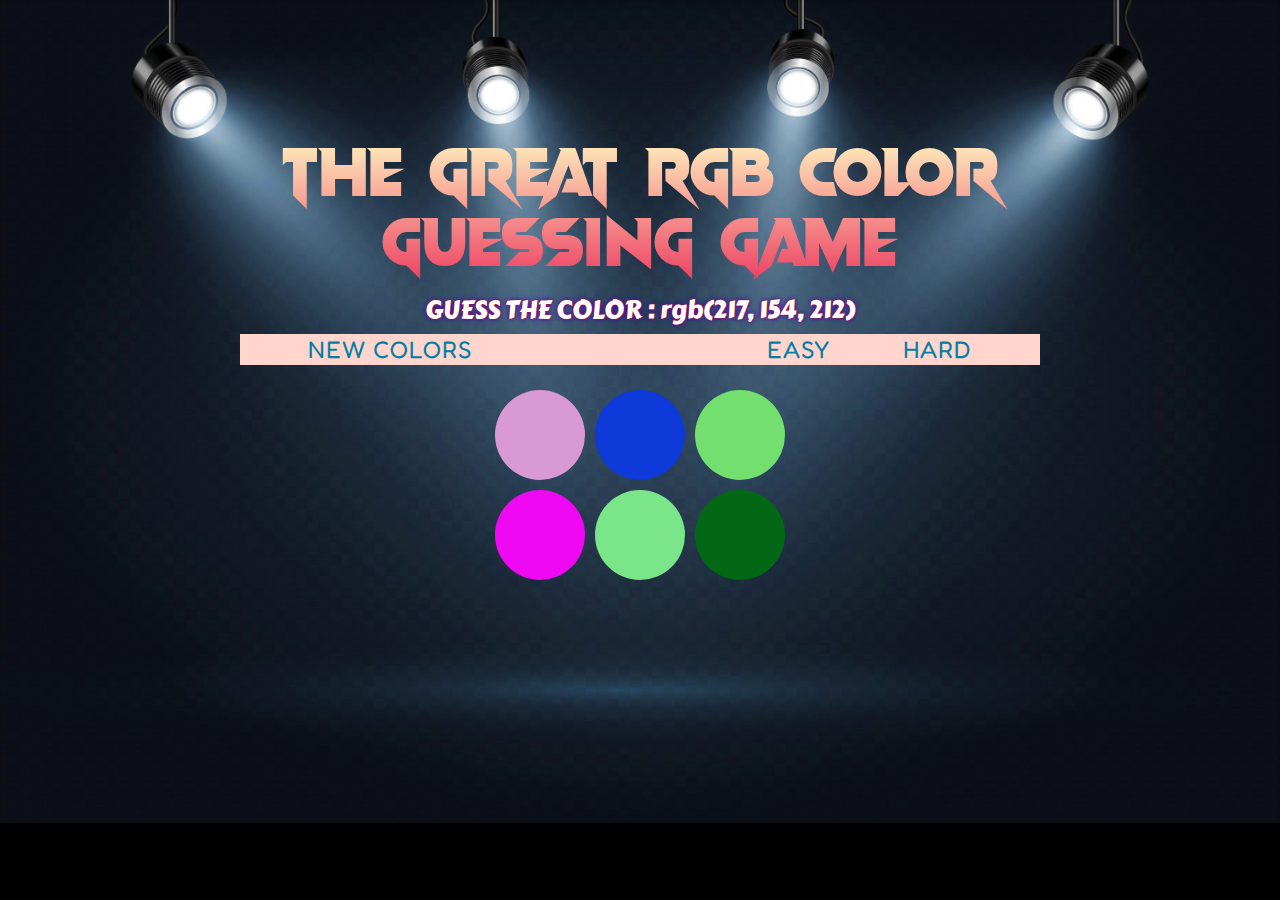
<file: colorGame/index.html>
<!DOCTYPE html>
<html>

<head>
	<title>COLOR GAME</title>
	<link rel="stylesheet" type="text/css" href="colorgame.css">
	<link
		href="https://fonts.googleapis.com/css2?family=Carter+One&family=Miltonian+Tattoo&family=Passion+One&display=swap"
		rel="stylesheet">
	<link href="https://fonts.googleapis.com/css2?family=Ceviche+One&display=swap" rel="stylesheet">
	<link href="https://fonts.googleapis.com/css2?family=Fredoka+One&display=swap" rel="stylesheet">
</head>

<body>
	<div class="container">
		THE GREAT RGB COLOR <br> GUESSING GAME
	</div>
	<div class="ques">
		GUESS THE COLOR : <span id="colorDisplay"></span>
	</div>
	<div class="buttons">
		<button id="reset">NEW COLORS</button>
		<span id="messageDisplay"></span>
		<button class="mode">EASY</button>
		<button class="mode selected">HARD</button>
	</div>
	<div class="colors">
		<div class="square"></div>
		<div class="square"></div>
		<div class="square"></div>
		<div class="square"></div>
		<div class="square"></div>
		<div class="square"></div>
	</div>
	<script type="text/javascript" src="colorgame.js"></script>
</body>

</html>
</file>
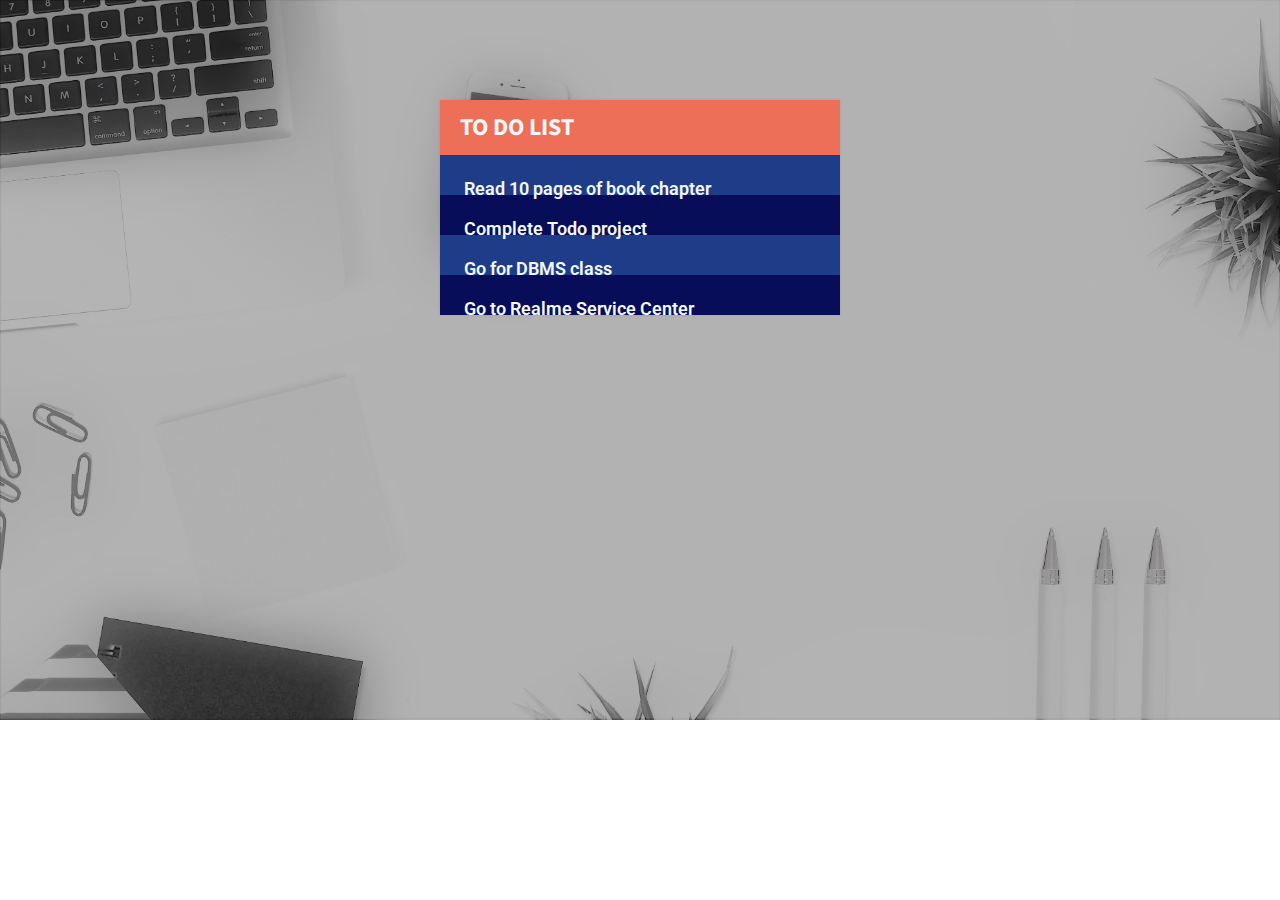
<file: To-do list/index.html>
<!DOCTYPE html>
<html>

<head>
	<title> TODO LIST</title>
	<link rel="preconnect" href="https://fonts.gstatic.com">
	<link href="https://fonts.googleapis.com/css2?family=Source+Sans+Pro:wght@700&display=swap" rel="stylesheet">
	<link href="https://fonts.googleapis.com/css2?family=Alegreya:wght@500&family=Roboto&display=swap" rel="stylesheet">
	<link rel="stylesheet" href="https://cdnjs.cloudflare.com/ajax/libs/font-awesome/5.14.0/css/all.min.css"
		integrity="sha512-1PKOgIY59xJ8Co8+NE6FZ+LOAZKjy+KY8iq0G4B3CyeY6wYHN3yt9PW0XpSriVlkMXe40PTKnXrLnZ9+fkDaog=="
		crossorigin="anonymous">
	<link rel="stylesheet" type="text/css" href="to-do.css">
	<script src="https://code.jquery.com/jquery-3.5.1.min.js"
		integrity="sha256-9/aliU8dGd2tb6OSsuzixeV4y/faTqgFtohetphbbj0=" crossorigin="anonymous"></script>
</head>

<body>
	<div id="container">
		<h1>TO DO LIST <i class="fas fa-edit"></i></h1>
		<input type="text" placeholder="Add New Todo">
		<ul>
			<li><span><i class="fas fa-trash-alt"></i> </span> Read 10 pages of book chapter</li>
			<li><span><i class="fas fa-trash-alt"></i></span> Complete Todo project</li>
			<li><span><i class="fas fa-trash-alt"></i></span> Go for DBMS class</li>
			<li><span><i class="fas fa-trash-alt"></i></span> Go to Realme Service Center</li>
		</ul>
	</div>
	<script type="text/javascript" src="to-do.js"></script>
</body>

</html>
</file>
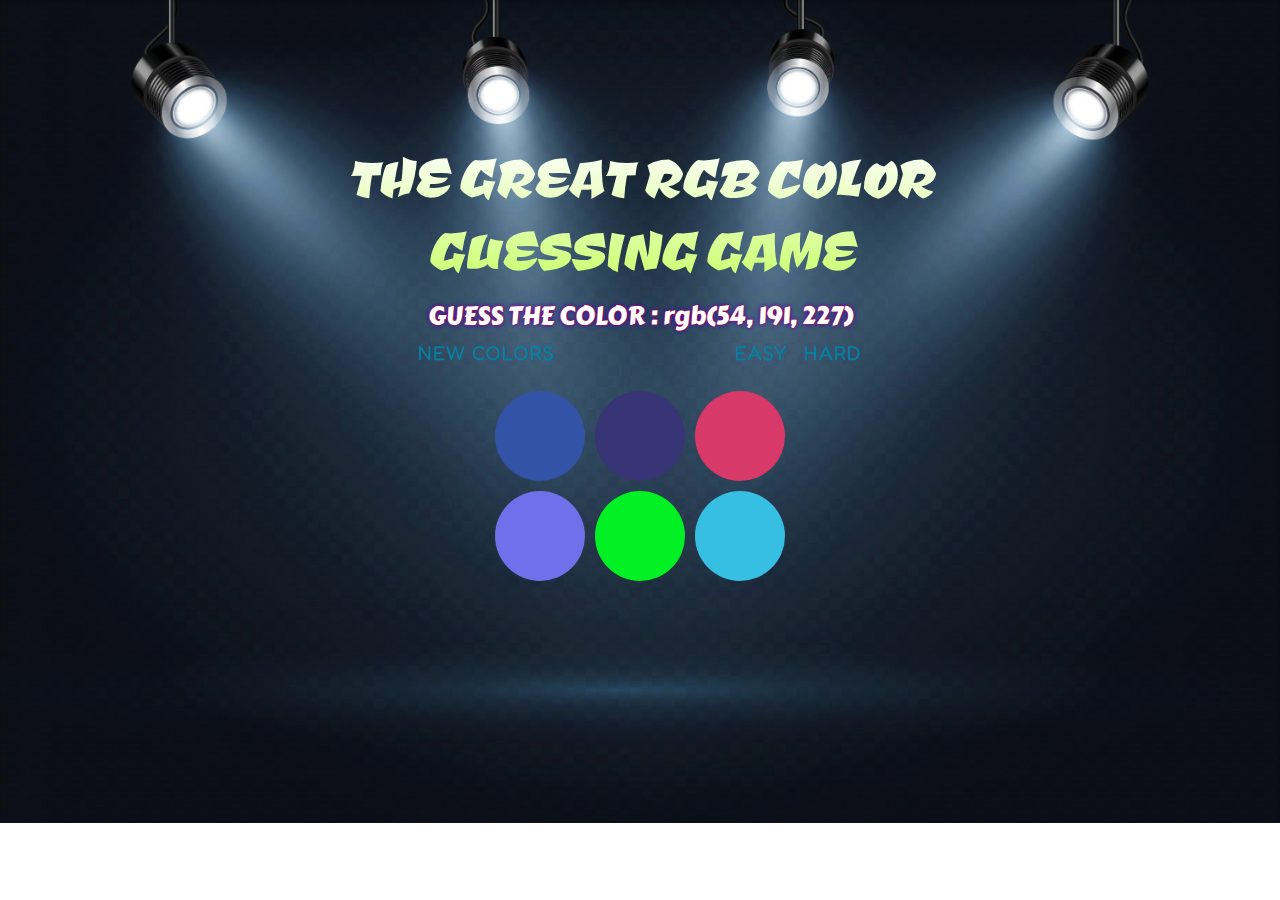
<file: colorgame.html>
<!DOCTYPE html>
<html>
<head>
	<title>COLOR GAME</title>
	<link rel="stylesheet" type="text/css" href="colorgame.css">
	<link href="https://fonts.googleapis.com/css2?family=Carter+One&family=Miltonian+Tattoo&family=Passion+One&display=swap" rel="stylesheet">
	<link href="https://fonts.googleapis.com/css2?family=Ceviche+One&display=swap" rel="stylesheet">
	<link href="https://fonts.googleapis.com/css2?family=Fredoka+One&display=swap" rel="stylesheet">
</head>
<body>
<div class="container">
	 THE GREAT RGB COLOR <br> GUESSING GAME
</div>
<div class="ques">
	GUESS THE COLOR : <span id="colorDisplay"></span>
</div>
<div class="buttons">
	<button id="reset">NEW COLORS</button>
	<span id="messageDisplay"></span>
	<button class="mode">EASY</button>
	<button class="mode selected">HARD</button>
</div>
<div class="colors">
	<div class="square"></div>
	<div class="square"></div>
	<div class="square"></div>
	<div class="square"></div>
	<div class="square"></div>
	<div class="square"></div>
</div>
<script type="text/javascript" src="colorgame.js"></script>
</body>
</html>
</file>
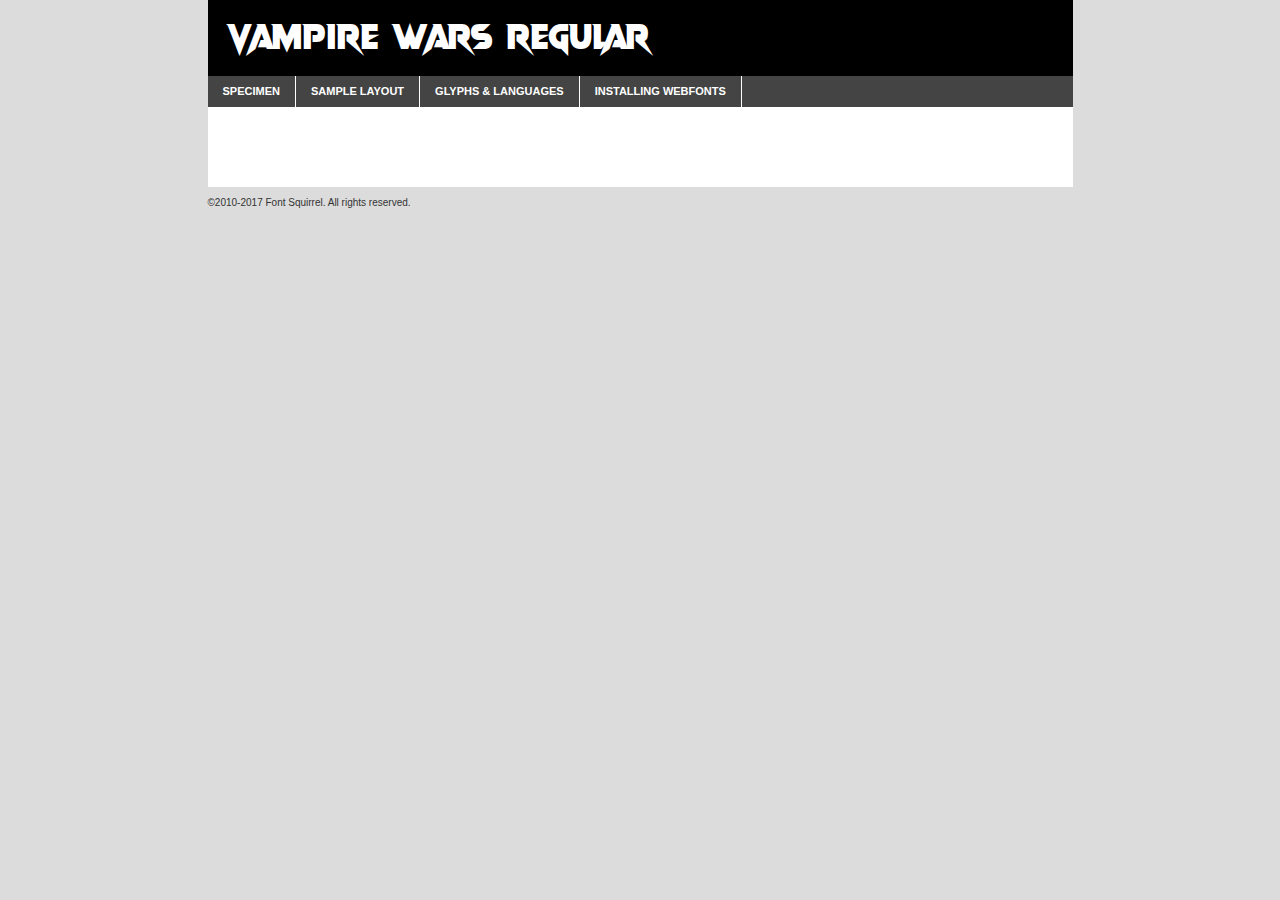
<file: colorGame/Fonts/webfontkit-20201125-040508/vampire_wars-demo.html>
<!DOCTYPE html PUBLIC "-//W3C//DTD XHTML 1.0 Transitional//EN"
	"http://www.w3.org/TR/xhtml1/DTD/xhtml1-transitional.dtd">

<html xmlns="http://www.w3.org/1999/xhtml" xml:lang="en" lang="en">
<head>
	<meta http-equiv="Content-Type" content="text/html; charset=utf-8" />
	<script src="http://ajax.googleapis.com/ajax/libs/jquery/1.7.2/jquery.min.js" type="text/javascript" charset="utf-8"></script>
	<script type="text/javascript">
	(function($){$.fn.easyTabs=function(option){var param=jQuery.extend({fadeSpeed:"fast",defaultContent:1,activeClass:'active'},option);$(this).each(function(){var thisId="#"+this.id;if(param.defaultContent==''){param.defaultContent=1;}
	if(typeof param.defaultContent=="number")
	{var defaultTab=$(thisId+" .tabs li:eq("+(param.defaultContent-1)+") a").attr('href').substr(1);}else{var defaultTab=param.defaultContent;}
	$(thisId+" .tabs li a").each(function(){var tabToHide=$(this).attr('href').substr(1);$("#"+tabToHide).addClass('easytabs-tab-content');});hideAll();changeContent(defaultTab);function hideAll(){$(thisId+" .easytabs-tab-content").hide();}
	function changeContent(tabId){hideAll();$(thisId+" .tabs li").removeClass(param.activeClass);$(thisId+" .tabs li a[href=#"+tabId+"]").closest('li').addClass(param.activeClass);if(param.fadeSpeed!="none")
	{$(thisId+" #"+tabId).fadeIn(param.fadeSpeed);}else{$(thisId+" #"+tabId).show();}}
	$(thisId+" .tabs li").click(function(){var tabId=$(this).find('a').attr('href').substr(1);changeContent(tabId);return false;});});}})(jQuery);
	</script>
	<link rel="stylesheet" href="specimen_files/specimen_stylesheet.css" type="text/css" charset="utf-8" />
	<link rel="stylesheet" href="stylesheet.css" type="text/css" charset="utf-8" />

	<style type="text/css">
					body{
				font-family: 'vampire_warsregular';
							}
		</style>

	<title>Vampire Wars Regular Specimen</title>
	
	
	<script type="text/javascript" charset="utf-8">
		$(document).ready(function() {
			$('#container').easyTabs({defaultContent:1});
		});
	</script>
</head>

<body>
<div id="container">
	<div id="header">
		Vampire Wars Regular	</div>
	<ul class="tabs">
		<li><a href="#specimen">Specimen</a></li>
		<li><a href="#layout">Sample Layout</a></li>
				<li><a href="#glyphs">Glyphs &amp; Languages</a></li>
		<li><a href="#installing">Installing Webfonts</a></li>
		
	</ul>
	
	<div id="main_content">

		
			<div id="specimen">
		
				<div class="section">
					<div class="grid12 firstcol">
						<div class="huge">AaBb</div>
					</div>
				</div>
		
				<div class="section">
					<div class="glyph_range">A&#x200B;B&#x200b;C&#x200b;D&#x200b;E&#x200b;F&#x200b;G&#x200b;H&#x200b;I&#x200b;J&#x200b;K&#x200b;L&#x200b;M&#x200b;N&#x200b;O&#x200b;P&#x200b;Q&#x200b;R&#x200b;S&#x200b;T&#x200b;U&#x200b;V&#x200b;W&#x200b;X&#x200b;Y&#x200b;Z&#x200b;a&#x200b;b&#x200b;c&#x200b;d&#x200b;e&#x200b;f&#x200b;g&#x200b;h&#x200b;i&#x200b;j&#x200b;k&#x200b;l&#x200b;m&#x200b;n&#x200b;o&#x200b;p&#x200b;q&#x200b;r&#x200b;s&#x200b;t&#x200b;u&#x200b;v&#x200b;w&#x200b;x&#x200b;y&#x200b;z&#x200b;1&#x200b;2&#x200b;3&#x200b;4&#x200b;5&#x200b;6&#x200b;7&#x200b;8&#x200b;9&#x200b;0&#x200b;&amp;&#x200b;.&#x200b;,&#x200b;?&#x200b;!&#x200b;&#64;&#x200b;(&#x200b;)&#x200b;#&#x200b;$&#x200b;%&#x200b;*&#x200b;+&#x200b;-&#x200b;=&#x200b;:&#x200b;;</div>
				</div>
				<div class="section">
					<div class="grid12 firstcol">
						<table class="sample_table">
							<tr><td>10</td><td class="size10">abcdefghijklmnopqrstuvwxyzABCDEFGHIJKLMNOPQRSTUVWXYZ0123456789abcdefghijklmnopqrstuvwxyzABCDEFGHIJKLMNOPQRSTUVWXYZ0123456789abcdefghijklmnopqrstuvwxyzABCDEFGHIJKLMNOPQRSTUVWXYZ</td></tr>
							<tr><td>11</td><td class="size11">abcdefghijklmnopqrstuvwxyzABCDEFGHIJKLMNOPQRSTUVWXYZ0123456789abcdefghijklmnopqrstuvwxyzABCDEFGHIJKLMNOPQRSTUVWXYZ0123456789abcdefghijklmnopqrstuvwxyzABCDEFGHIJKLMNOPQRSTUVWXYZ</td></tr>
							<tr><td>12</td><td class="size12">abcdefghijklmnopqrstuvwxyzABCDEFGHIJKLMNOPQRSTUVWXYZ0123456789abcdefghijklmnopqrstuvwxyzABCDEFGHIJKLMNOPQRSTUVWXYZ0123456789abcdefghijklmnopqrstuvwxyzABCDEFGHIJKLMNOPQRSTUVWXYZ</td></tr>
							<tr><td>13</td><td class="size13">abcdefghijklmnopqrstuvwxyzABCDEFGHIJKLMNOPQRSTUVWXYZ0123456789abcdefghijklmnopqrstuvwxyzABCDEFGHIJKLMNOPQRSTUVWXYZ0123456789abcdefghijklmnopqrstuvwxyzABCDEFGHIJKLMNOPQRSTUVWXYZ</td></tr>
							<tr><td>14</td><td class="size14">abcdefghijklmnopqrstuvwxyzABCDEFGHIJKLMNOPQRSTUVWXYZ0123456789abcdefghijklmnopqrstuvwxyzABCDEFGHIJKLMNOPQRSTUVWXYZ0123456789abcdefghijklmnopqrstuvwxyzABCDEFGHIJKLMNOPQRSTUVWXYZ</td></tr>
							<tr><td>16</td><td class="size16">abcdefghijklmnopqrstuvwxyzABCDEFGHIJKLMNOPQRSTUVWXYZ0123456789abcdefghijklmnopqrstuvwxyzABCDEFGHIJKLMNOPQRSTUVWXYZ</td></tr>
							<tr><td>18</td><td class="size18">abcdefghijklmnopqrstuvwxyzABCDEFGHIJKLMNOPQRSTUVWXYZ0123456789abcdefghijklmnopqrstuvwxyzABCDEFGHIJKLMNOPQRSTUVWXYZ</td></tr>
							<tr><td>20</td><td class="size20">abcdefghijklmnopqrstuvwxyzABCDEFGHIJKLMNOPQRSTUVWXYZ0123456789abcdefghijklmnopqrstuvwxyzABCDEFGHIJKLMNOPQRSTUVWXYZ</td></tr>
							<tr><td>24</td><td class="size24">abcdefghijklmnopqrstuvwxyzABCDEFGHIJKLMNOPQRSTUVWXYZ0123456789abcdefghijklmnopqrstuvwxyzABCDEFGHIJKLMNOPQRSTUVWXYZ</td></tr>
							<tr><td>30</td><td class="size30">abcdefghijklmnopqrstuvwxyzABCDEFGHIJKLMNOPQRSTUVWXYZ0123456789abcdefghijklmnopqrstuvwxyzABCDEFGHIJKLMNOPQRSTUVWXYZ</td></tr>
							<tr><td>36</td><td class="size36">abcdefghijklmnopqrstuvwxyzABCDEFGHIJKLMNOPQRSTUVWXYZ0123456789abcdefghijklmnopqrstuvwxyzABCDEFGHIJKLMNOPQRSTUVWXYZ</td></tr>
							<tr><td>48</td><td class="size48">abcdefghijklmnopqrstuvwxyzABCDEFGHIJKLMNOPQRSTUVWXYZ0123456789abcdefghijklmnopqrstuvwxyzABCDEFGHIJKLMNOPQRSTUVWXYZ</td></tr>
							<tr><td>60</td><td class="size60">abcdefghijklmnopqrstuvwxyzABCDEFGHIJKLMNOPQRSTUVWXYZ0123456789abcdefghijklmnopqrstuvwxyzABCDEFGHIJKLMNOPQRSTUVWXYZ</td></tr>
							<tr><td>72</td><td class="size72">abcdefghijklmnopqrstuvwxyzABCDEFGHIJKLMNOPQRSTUVWXYZ0123456789abcdefghijklmnopqrstuvwxyzABCDEFGHIJKLMNOPQRSTUVWXYZ</td></tr>
							<tr><td>90</td><td class="size90">abcdefghijklmnopqrstuvwxyzABCDEFGHIJKLMNOPQRSTUVWXYZ0123456789abcdefghijklmnopqrstuvwxyzABCDEFGHIJKLMNOPQRSTUVWXYZ</td></tr>
						</table>
				
					</div>
			
				</div>
		
		
		
								<div class="section" id="bodycomparison">


										<div id="xheight">
				<div class="fontbody">&#x25FC;&#x25FC;&#x25FC;&#x25FC;&#x25FC;&#x25FC;&#x25FC;&#x25FC;&#x25FC;&#x25FC;&#x25FC;&#x25FC;&#x25FC;&#x25FC;&#x25FC;&#x25FC;&#x25FC;&#x25FC;&#x25FC;&#x25FC;&#x25FC;&#x25FC;&#x25FC;&#x25FC;&#x25FC;&#x25FC;&#x25FC;&#x25FC;&#x25FC;&#x25FC;&#x25FC;&#x25FC;&#x25FC;&#x25FC;&#x25FC;&#x25FC;&#x25FC;&#x25FC;&#x25FC;&#x25FC;&#x25FC;&#x25FC;&#x25FC;&#x25FC;&#x25FC;&#x25FC;&#x25FC;&#x25FC;&#x25FC;&#x25FC;&#x25FC;&#x25FC;&#x25FC;&#x25FC;&#x25FC;&#x25FC;&#x25FC;&#x25FC;&#x25FC;&#x25FC;&#x25FC;&#x25FC;&#x25FC;&#x25FC;&#x25FC;&#x25FC;&#x25FC;&#x25FC;&#x25FC;&#x25FC;&#x25FC;&#x25FC;&#x25FC;&#x25FC;&#x25FC;&#x25FC;&#x25FC;&#x25FC;&#x25FC;&#x25FC;&#x25FC;&#x25FC;&#x25FC;&#x25FC;&#x25FC;&#x25FC;&#x25FC;&#x25FC;&#x25FC;&#x25FC;&#x25FC;&#x25FC;&#x25FC;&#x25FC;&#x25FC;&#x25FC;&#x25FC;&#x25FC;&#x25FC;body</div><div class="arialbody">body</div><div class="verdanabody">body</div><div class="georgiabody">body</div></div>
										<div class="fontbody" style="z-index:1">
											body<span>Vampire Wars Regular</span>
										</div>
										<div class="arialbody" style="z-index:1">
											body<span>Arial</span>
										</div>
										<div class="verdanabody" style="z-index:1">
											body<span>Verdana</span>
										</div>
										<div class="georgiabody" style="z-index:1">
											body<span>Georgia</span>
										</div>



								</div>
		
		
				<div class="section psample psample_row1" id="">
					
					<div class="grid2 firstcol">
						<p class="size10"><span>10.</span>Aenean lacinia bibendum nulla sed consectetur. Fusce dapibus, tellus ac cursus commodo, tortor mauris condimentum nibh, ut fermentum massa justo sit amet risus. Nullam id dolor id nibh ultricies vehicula ut id elit. Cum sociis natoque penatibus et magnis dis parturient montes, nascetur ridiculus mus. Nulla vitae elit libero, a pharetra augue.</p>
			
					</div>
					<div class="grid3">
						<p class="size11"><span>11.</span>Aenean lacinia bibendum nulla sed consectetur. Fusce dapibus, tellus ac cursus commodo, tortor mauris condimentum nibh, ut fermentum massa justo sit amet risus. Nullam id dolor id nibh ultricies vehicula ut id elit. Cum sociis natoque penatibus et magnis dis parturient montes, nascetur ridiculus mus. Nulla vitae elit libero, a pharetra augue.</p>
			
					</div>
					<div class="grid3">
						<p class="size12"><span>12.</span>Aenean lacinia bibendum nulla sed consectetur. Fusce dapibus, tellus ac cursus commodo, tortor mauris condimentum nibh, ut fermentum massa justo sit amet risus. Nullam id dolor id nibh ultricies vehicula ut id elit. Cum sociis natoque penatibus et magnis dis parturient montes, nascetur ridiculus mus. Nulla vitae elit libero, a pharetra augue.</p>
			
					</div>
					<div class="grid4">
						<p class="size13"><span>13.</span>Aenean lacinia bibendum nulla sed consectetur. Fusce dapibus, tellus ac cursus commodo, tortor mauris condimentum nibh, ut fermentum massa justo sit amet risus. Nullam id dolor id nibh ultricies vehicula ut id elit. Cum sociis natoque penatibus et magnis dis parturient montes, nascetur ridiculus mus. Nulla vitae elit libero, a pharetra augue.</p>
			
					</div>
					<div class="white_blend"></div>
					
				</div>
				<div class="section psample psample_row2" id="">
					<div class="grid3 firstcol">
						<p class="size14"><span>14.</span>Aenean lacinia bibendum nulla sed consectetur. Fusce dapibus, tellus ac cursus commodo, tortor mauris condimentum nibh, ut fermentum massa justo sit amet risus. Nullam id dolor id nibh ultricies vehicula ut id elit. Cum sociis natoque penatibus et magnis dis parturient montes, nascetur ridiculus mus. Nulla vitae elit libero, a pharetra augue.</p>
			
					</div>
					<div class="grid4">
						<p class="size16"><span>16.</span>Aenean lacinia bibendum nulla sed consectetur. Fusce dapibus, tellus ac cursus commodo, tortor mauris condimentum nibh, ut fermentum massa justo sit amet risus. Nullam id dolor id nibh ultricies vehicula ut id elit. Cum sociis natoque penatibus et magnis dis parturient montes, nascetur ridiculus mus. Nulla vitae elit libero, a pharetra augue.</p>
			
					</div>
					<div class="grid5">
						<p class="size18"><span>18.</span>Aenean lacinia bibendum nulla sed consectetur. Fusce dapibus, tellus ac cursus commodo, tortor mauris condimentum nibh, ut fermentum massa justo sit amet risus. Nullam id dolor id nibh ultricies vehicula ut id elit. Cum sociis natoque penatibus et magnis dis parturient montes, nascetur ridiculus mus. Nulla vitae elit libero, a pharetra augue.</p>
			
					</div>

					<div class="white_blend"></div>

				</div>
				
				<div class="section psample psample_row3" id="">
					<div class="grid5 firstcol">
						<p class="size20"><span>20.</span>Aenean lacinia bibendum nulla sed consectetur. Fusce dapibus, tellus ac cursus commodo, tortor mauris condimentum nibh, ut fermentum massa justo sit amet risus. Nullam id dolor id nibh ultricies vehicula ut id elit. Cum sociis natoque penatibus et magnis dis parturient montes, nascetur ridiculus mus. Nulla vitae elit libero, a pharetra augue.</p>
					</div>
					<div class="grid7">
						<p class="size24"><span>24.</span>Aenean lacinia bibendum nulla sed consectetur. Fusce dapibus, tellus ac cursus commodo, tortor mauris condimentum nibh, ut fermentum massa justo sit amet risus. Nullam id dolor id nibh ultricies vehicula ut id elit. Cum sociis natoque penatibus et magnis dis parturient montes, nascetur ridiculus mus. Nulla vitae elit libero, a pharetra augue.</p>
					</div>
					
					<div class="white_blend"></div>
					
				</div>
				
				<div class="section psample psample_row4" id="">
					<div class="grid12 firstcol">
						<p class="size30"><span>30.</span>Aenean lacinia bibendum nulla sed consectetur. Fusce dapibus, tellus ac cursus commodo, tortor mauris condimentum nibh, ut fermentum massa justo sit amet risus. Nullam id dolor id nibh ultricies vehicula ut id elit. Cum sociis natoque penatibus et magnis dis parturient montes, nascetur ridiculus mus. Nulla vitae elit libero, a pharetra augue.</p>
					</div>
					<div class="white_blend"></div>
					
				</div>
				
				
				
				<div class="section psample psample_row1 fullreverse">
					<div class="grid2 firstcol">
						<p class="size10"><span>10.</span>Aenean lacinia bibendum nulla sed consectetur. Fusce dapibus, tellus ac cursus commodo, tortor mauris condimentum nibh, ut fermentum massa justo sit amet risus. Nullam id dolor id nibh ultricies vehicula ut id elit. Cum sociis natoque penatibus et magnis dis parturient montes, nascetur ridiculus mus. Nulla vitae elit libero, a pharetra augue.</p>
			
					</div>
					<div class="grid3">
						<p class="size11"><span>11.</span>Aenean lacinia bibendum nulla sed consectetur. Fusce dapibus, tellus ac cursus commodo, tortor mauris condimentum nibh, ut fermentum massa justo sit amet risus. Nullam id dolor id nibh ultricies vehicula ut id elit. Cum sociis natoque penatibus et magnis dis parturient montes, nascetur ridiculus mus. Nulla vitae elit libero, a pharetra augue.</p>
			
					</div>
					<div class="grid3">
						<p class="size12"><span>12.</span>Aenean lacinia bibendum nulla sed consectetur. Fusce dapibus, tellus ac cursus commodo, tortor mauris condimentum nibh, ut fermentum massa justo sit amet risus. Nullam id dolor id nibh ultricies vehicula ut id elit. Cum sociis natoque penatibus et magnis dis parturient montes, nascetur ridiculus mus. Nulla vitae elit libero, a pharetra augue.</p>
			
					</div>
					<div class="grid4">
						<p class="size13"><span>13.</span>Aenean lacinia bibendum nulla sed consectetur. Fusce dapibus, tellus ac cursus commodo, tortor mauris condimentum nibh, ut fermentum massa justo sit amet risus. Nullam id dolor id nibh ultricies vehicula ut id elit. Cum sociis natoque penatibus et magnis dis parturient montes, nascetur ridiculus mus. Nulla vitae elit libero, a pharetra augue.</p>
			
					</div>
					<div class="black_blend"></div>
					
				</div>
				
				<div class="section psample psample_row2 fullreverse">
					<div class="grid3 firstcol">
						<p class="size14"><span>14.</span>Aenean lacinia bibendum nulla sed consectetur. Fusce dapibus, tellus ac cursus commodo, tortor mauris condimentum nibh, ut fermentum massa justo sit amet risus. Nullam id dolor id nibh ultricies vehicula ut id elit. Cum sociis natoque penatibus et magnis dis parturient montes, nascetur ridiculus mus. Nulla vitae elit libero, a pharetra augue.</p>
			
					</div>
					<div class="grid4">
						<p class="size16"><span>16.</span>Aenean lacinia bibendum nulla sed consectetur. Fusce dapibus, tellus ac cursus commodo, tortor mauris condimentum nibh, ut fermentum massa justo sit amet risus. Nullam id dolor id nibh ultricies vehicula ut id elit. Cum sociis natoque penatibus et magnis dis parturient montes, nascetur ridiculus mus. Nulla vitae elit libero, a pharetra augue.</p>
			
					</div>
					<div class="grid5">
						<p class="size18"><span>18.</span>Aenean lacinia bibendum nulla sed consectetur. Fusce dapibus, tellus ac cursus commodo, tortor mauris condimentum nibh, ut fermentum massa justo sit amet risus. Nullam id dolor id nibh ultricies vehicula ut id elit. Cum sociis natoque penatibus et magnis dis parturient montes, nascetur ridiculus mus. Nulla vitae elit libero, a pharetra augue.</p>
			
					</div>
					<div class="black_blend"></div>

				</div>
				
				<div class="section psample fullreverse psample_row3" id="">
					<div class="grid5 firstcol">
						<p class="size20"><span>20.</span>Aenean lacinia bibendum nulla sed consectetur. Fusce dapibus, tellus ac cursus commodo, tortor mauris condimentum nibh, ut fermentum massa justo sit amet risus. Nullam id dolor id nibh ultricies vehicula ut id elit. Cum sociis natoque penatibus et magnis dis parturient montes, nascetur ridiculus mus. Nulla vitae elit libero, a pharetra augue.</p>
					</div>
					<div class="grid7">
						<p class="size24"><span>24.</span>Aenean lacinia bibendum nulla sed consectetur. Fusce dapibus, tellus ac cursus commodo, tortor mauris condimentum nibh, ut fermentum massa justo sit amet risus. Nullam id dolor id nibh ultricies vehicula ut id elit. Cum sociis natoque penatibus et magnis dis parturient montes, nascetur ridiculus mus. Nulla vitae elit libero, a pharetra augue.</p>
					</div>
					
					<div class="black_blend"></div>
					
				</div>
				
				<div class="section psample fullreverse psample_row4" id="" style="border-bottom: 20px #000 solid;">
					<div class="grid12 firstcol">
						<p class="size30"><span>30.</span>Aenean lacinia bibendum nulla sed consectetur. Fusce dapibus, tellus ac cursus commodo, tortor mauris condimentum nibh, ut fermentum massa justo sit amet risus. Nullam id dolor id nibh ultricies vehicula ut id elit. Cum sociis natoque penatibus et magnis dis parturient montes, nascetur ridiculus mus. Nulla vitae elit libero, a pharetra augue.</p>
					</div>
					<div class="black_blend"></div>
					
				</div>
				
				
				
				
			</div>
			
			<div id="layout">
				
				<div class="section">
					
					<div class="grid12 firstcol">
						<h1>Lorem Ipsum Dolor</h1>
						<h2>Etiam porta sem malesuada magna mollis euismod</h2>
						
						<p class="byline">By <a href="#link">Aenean Lacinia</a></p>
					</div>
				</div>
				<div class="section">
					<div class="grid8 firstcol">
						<p class="large">Donec sed odio dui. Morbi leo risus, porta ac consectetur ac, vestibulum at eros. Fusce dapibus, tellus ac cursus commodo, tortor mauris condimentum nibh, ut fermentum massa justo sit amet risus. </p>

						
						<h3>Pellentesque ornare sem</h3>

						<p>Maecenas sed diam eget risus varius blandit sit amet non magna. Maecenas faucibus mollis interdum. Donec ullamcorper nulla non metus auctor fringilla. Nullam id dolor id nibh ultricies vehicula ut id elit. Nullam id dolor id nibh ultricies vehicula ut id elit. </p>

						<p>Aenean eu leo quam. Pellentesque ornare sem lacinia quam venenatis vestibulum. Lorem ipsum dolor sit amet, consectetur adipiscing elit. Cum sociis natoque penatibus et magnis dis parturient montes, nascetur ridiculus mus. </p>

						<p>Nulla vitae elit libero, a pharetra augue. Praesent commodo cursus magna, vel scelerisque nisl consectetur et. Aenean lacinia bibendum nulla sed consectetur. </p>

						<p>Nullam quis risus eget urna mollis ornare vel eu leo. Nullam quis risus eget urna mollis ornare vel eu leo. Maecenas sed diam eget risus varius blandit sit amet non magna. Donec ullamcorper nulla non metus auctor fringilla. </p>

						<h3>Cras mattis consectetur</h3>

						<p>Aenean eu leo quam. Pellentesque ornare sem lacinia quam venenatis vestibulum. Aenean lacinia bibendum nulla sed consectetur. Integer posuere erat a ante venenatis dapibus posuere velit aliquet. Cras mattis consectetur purus sit amet fermentum. </p>

						<p>Nullam id dolor id nibh ultricies vehicula ut id elit. Nullam quis risus eget urna mollis ornare vel eu leo. Cras mattis consectetur purus sit amet fermentum.</p>
					</div>
					
					<div class="grid4 sidebar">
						
						<div class="box reverse">
							<p class="last">Nullam quis risus eget urna mollis ornare vel eu leo. Donec ullamcorper nulla non metus auctor fringilla. Cras mattis consectetur purus sit amet fermentum. Sed posuere consectetur est at lobortis. Lorem ipsum dolor sit amet, consectetur adipiscing elit. </p>
						</div>
						
						<p class="caption">Maecenas sed diam eget risus varius.</p>

						<p>Vestibulum id ligula porta felis euismod semper. Integer posuere erat a ante venenatis dapibus posuere velit aliquet. Vestibulum id ligula porta felis euismod semper. Sed posuere consectetur est at lobortis. Maecenas sed diam eget risus varius blandit sit amet non magna. Fusce dapibus, tellus ac cursus commodo, tortor mauris condimentum nibh, ut fermentum massa justo sit amet risus. </p>

					

						<p>Duis mollis, est non commodo luctus, nisi erat porttitor ligula, eget lacinia odio sem nec elit. Aenean lacinia bibendum nulla sed consectetur. Vivamus sagittis lacus vel augue laoreet rutrum faucibus dolor auctor. Aenean lacinia bibendum nulla sed consectetur. Nullam quis risus eget urna mollis ornare vel eu leo. </p>

						<p>Praesent commodo cursus magna, vel scelerisque nisl consectetur et. Donec ullamcorper nulla non metus auctor fringilla. Maecenas faucibus mollis interdum. Fusce dapibus, tellus ac cursus commodo, tortor mauris condimentum nibh, ut fermentum massa justo sit amet risus. </p>

					</div>
				</div>
				
			</div>


			



		<div id="glyphs">
			<div class="section">
				<div class="grid12 firstcol">
			
				<h1>Language Support</h1>
				<p>The subset of Vampire Wars Regular in this kit supports the following languages:<br />
			
					Albanian, Basque, Breton, Chamorro, Danish, English, Faroese, Finnish, Frisian, Galician, German, Icelandic, Italian, Malagasy, Norwegian, Portuguese, Spanish, Alsatian, Aragonese, Arapaho, Arrernte, Asturian, Aymara, Bislama, Cebuano, Corsican, Fijian, French_creole, Genoese, Gilbertese, Greenlandic, Haitian_creole, Hiligaynon, Hmong, Hopi, Ibanag, Iloko_ilokano, Indonesian, Interglossa_glosa, Interlingua, Irish_gaelic, Jerriais, Lojban, Lombard, Luxembourgeois, Manx, Mohawk, Norfolk_pitcairnese, Occitan, Oromo, Pangasinan, Papiamento, Piedmontese, Potawatomi, Rhaeto-romance, Romansh, Rotokas, Sami_lule, Samoan, Sardinian, Scots_gaelic, Seychelles_creole, Shona, Sicilian, Somali, Southern_ndebele, Swahili, Swati_swazi, Tagalog_filipino_pilipino, Tetum, Tok_pisin, Uyghur_latinized, Volapuk, Walloon, Warlpiri, Xhosa, Yapese, Zulu, Latinbasic, Ubasic, Demo				</p>
				<h1>Glyph Chart</h1>
				<p>The subset of Vampire Wars Regular in this kit includes all the glyphs listed below. Unicode entities are included above each glyph to help you insert individual characters into your layout.</p>
				<div id="glyph_chart">
			
																				 <div><p>&amp;#29;</p>&#29;</div>
																				 <div><p>&amp;#9;</p>&#9;</div>
																				 <div><p>&amp;#29;</p>&#29;</div>
																				 <div><p>&amp;#32;</p>&#32;</div>
																				 <div><p>&amp;#33;</p>&#33;</div>
																				 <div><p>&amp;#34;</p>&#34;</div>
																				 <div><p>&amp;#35;</p>&#35;</div>
																				 <div><p>&amp;#36;</p>&#36;</div>
																				 <div><p>&amp;#37;</p>&#37;</div>
																				 <div><p>&amp;#38;</p>&#38;</div>
																				 <div><p>&amp;#39;</p>&#39;</div>
																				 <div><p>&amp;#40;</p>&#40;</div>
																				 <div><p>&amp;#41;</p>&#41;</div>
																				 <div><p>&amp;#42;</p>&#42;</div>
																				 <div><p>&amp;#43;</p>&#43;</div>
																				 <div><p>&amp;#44;</p>&#44;</div>
																				 <div><p>&amp;#45;</p>&#45;</div>
																				 <div><p>&amp;#46;</p>&#46;</div>
																				 <div><p>&amp;#47;</p>&#47;</div>
																				 <div><p>&amp;#48;</p>&#48;</div>
																				 <div><p>&amp;#49;</p>&#49;</div>
																				 <div><p>&amp;#50;</p>&#50;</div>
																				 <div><p>&amp;#51;</p>&#51;</div>
																				 <div><p>&amp;#52;</p>&#52;</div>
																				 <div><p>&amp;#53;</p>&#53;</div>
																				 <div><p>&amp;#54;</p>&#54;</div>
																				 <div><p>&amp;#55;</p>&#55;</div>
																				 <div><p>&amp;#56;</p>&#56;</div>
																				 <div><p>&amp;#57;</p>&#57;</div>
																				 <div><p>&amp;#58;</p>&#58;</div>
																				 <div><p>&amp;#59;</p>&#59;</div>
																				 <div><p>&amp;#60;</p>&#60;</div>
																				 <div><p>&amp;#61;</p>&#61;</div>
																				 <div><p>&amp;#62;</p>&#62;</div>
																				 <div><p>&amp;#63;</p>&#63;</div>
																				 <div><p>&amp;#64;</p>&#64;</div>
																				 <div><p>&amp;#65;</p>&#65;</div>
																				 <div><p>&amp;#66;</p>&#66;</div>
																				 <div><p>&amp;#67;</p>&#67;</div>
																				 <div><p>&amp;#68;</p>&#68;</div>
																				 <div><p>&amp;#69;</p>&#69;</div>
																				 <div><p>&amp;#70;</p>&#70;</div>
																				 <div><p>&amp;#71;</p>&#71;</div>
																				 <div><p>&amp;#72;</p>&#72;</div>
																				 <div><p>&amp;#73;</p>&#73;</div>
																				 <div><p>&amp;#74;</p>&#74;</div>
																				 <div><p>&amp;#75;</p>&#75;</div>
																				 <div><p>&amp;#76;</p>&#76;</div>
																				 <div><p>&amp;#77;</p>&#77;</div>
																				 <div><p>&amp;#78;</p>&#78;</div>
																				 <div><p>&amp;#79;</p>&#79;</div>
																				 <div><p>&amp;#80;</p>&#80;</div>
																				 <div><p>&amp;#81;</p>&#81;</div>
																				 <div><p>&amp;#82;</p>&#82;</div>
																				 <div><p>&amp;#83;</p>&#83;</div>
																				 <div><p>&amp;#84;</p>&#84;</div>
																				 <div><p>&amp;#85;</p>&#85;</div>
																				 <div><p>&amp;#86;</p>&#86;</div>
																				 <div><p>&amp;#87;</p>&#87;</div>
																				 <div><p>&amp;#88;</p>&#88;</div>
																				 <div><p>&amp;#89;</p>&#89;</div>
																				 <div><p>&amp;#90;</p>&#90;</div>
																				 <div><p>&amp;#91;</p>&#91;</div>
																				 <div><p>&amp;#92;</p>&#92;</div>
																				 <div><p>&amp;#93;</p>&#93;</div>
																				 <div><p>&amp;#94;</p>&#94;</div>
																				 <div><p>&amp;#95;</p>&#95;</div>
																				 <div><p>&amp;#96;</p>&#96;</div>
																				 <div><p>&amp;#97;</p>&#97;</div>
																				 <div><p>&amp;#98;</p>&#98;</div>
																				 <div><p>&amp;#99;</p>&#99;</div>
																				 <div><p>&amp;#100;</p>&#100;</div>
																				 <div><p>&amp;#101;</p>&#101;</div>
																				 <div><p>&amp;#102;</p>&#102;</div>
																				 <div><p>&amp;#103;</p>&#103;</div>
																				 <div><p>&amp;#104;</p>&#104;</div>
																				 <div><p>&amp;#105;</p>&#105;</div>
																				 <div><p>&amp;#106;</p>&#106;</div>
																				 <div><p>&amp;#107;</p>&#107;</div>
																				 <div><p>&amp;#108;</p>&#108;</div>
																				 <div><p>&amp;#109;</p>&#109;</div>
																				 <div><p>&amp;#110;</p>&#110;</div>
																				 <div><p>&amp;#111;</p>&#111;</div>
																				 <div><p>&amp;#112;</p>&#112;</div>
																				 <div><p>&amp;#113;</p>&#113;</div>
																				 <div><p>&amp;#114;</p>&#114;</div>
																				 <div><p>&amp;#115;</p>&#115;</div>
																				 <div><p>&amp;#116;</p>&#116;</div>
																				 <div><p>&amp;#117;</p>&#117;</div>
																				 <div><p>&amp;#118;</p>&#118;</div>
																				 <div><p>&amp;#119;</p>&#119;</div>
																				 <div><p>&amp;#120;</p>&#120;</div>
																				 <div><p>&amp;#121;</p>&#121;</div>
																				 <div><p>&amp;#122;</p>&#122;</div>
																				 <div><p>&amp;#123;</p>&#123;</div>
																				 <div><p>&amp;#124;</p>&#124;</div>
																				 <div><p>&amp;#125;</p>&#125;</div>
																				 <div><p>&amp;#126;</p>&#126;</div>
																				 <div><p>&amp;#160;</p>&#160;</div>
																				 <div><p>&amp;#161;</p>&#161;</div>
																				 <div><p>&amp;#162;</p>&#162;</div>
																				 <div><p>&amp;#163;</p>&#163;</div>
																				 <div><p>&amp;#164;</p>&#164;</div>
																				 <div><p>&amp;#165;</p>&#165;</div>
																				 <div><p>&amp;#166;</p>&#166;</div>
																				 <div><p>&amp;#167;</p>&#167;</div>
																				 <div><p>&amp;#168;</p>&#168;</div>
																				 <div><p>&amp;#169;</p>&#169;</div>
																				 <div><p>&amp;#171;</p>&#171;</div>
																				 <div><p>&amp;#173;</p>&#173;</div>
																				 <div><p>&amp;#174;</p>&#174;</div>
																				 <div><p>&amp;#175;</p>&#175;</div>
																				 <div><p>&amp;#176;</p>&#176;</div>
																				 <div><p>&amp;#177;</p>&#177;</div>
																				 <div><p>&amp;#180;</p>&#180;</div>
																				 <div><p>&amp;#181;</p>&#181;</div>
																				 <div><p>&amp;#182;</p>&#182;</div>
																				 <div><p>&amp;#187;</p>&#187;</div>
																				 <div><p>&amp;#188;</p>&#188;</div>
																				 <div><p>&amp;#189;</p>&#189;</div>
																				 <div><p>&amp;#190;</p>&#190;</div>
																				 <div><p>&amp;#191;</p>&#191;</div>
																				 <div><p>&amp;#192;</p>&#192;</div>
																				 <div><p>&amp;#193;</p>&#193;</div>
																				 <div><p>&amp;#194;</p>&#194;</div>
																				 <div><p>&amp;#195;</p>&#195;</div>
																				 <div><p>&amp;#196;</p>&#196;</div>
																				 <div><p>&amp;#197;</p>&#197;</div>
																				 <div><p>&amp;#198;</p>&#198;</div>
																				 <div><p>&amp;#199;</p>&#199;</div>
																				 <div><p>&amp;#200;</p>&#200;</div>
																				 <div><p>&amp;#201;</p>&#201;</div>
																				 <div><p>&amp;#202;</p>&#202;</div>
																				 <div><p>&amp;#203;</p>&#203;</div>
																				 <div><p>&amp;#204;</p>&#204;</div>
																				 <div><p>&amp;#205;</p>&#205;</div>
																				 <div><p>&amp;#206;</p>&#206;</div>
																				 <div><p>&amp;#207;</p>&#207;</div>
																				 <div><p>&amp;#208;</p>&#208;</div>
																				 <div><p>&amp;#209;</p>&#209;</div>
																				 <div><p>&amp;#210;</p>&#210;</div>
																				 <div><p>&amp;#211;</p>&#211;</div>
																				 <div><p>&amp;#212;</p>&#212;</div>
																				 <div><p>&amp;#213;</p>&#213;</div>
																				 <div><p>&amp;#214;</p>&#214;</div>
																				 <div><p>&amp;#215;</p>&#215;</div>
																				 <div><p>&amp;#216;</p>&#216;</div>
																				 <div><p>&amp;#217;</p>&#217;</div>
																				 <div><p>&amp;#218;</p>&#218;</div>
																				 <div><p>&amp;#219;</p>&#219;</div>
																				 <div><p>&amp;#220;</p>&#220;</div>
																				 <div><p>&amp;#221;</p>&#221;</div>
																				 <div><p>&amp;#222;</p>&#222;</div>
																				 <div><p>&amp;#223;</p>&#223;</div>
																				 <div><p>&amp;#224;</p>&#224;</div>
																				 <div><p>&amp;#225;</p>&#225;</div>
																				 <div><p>&amp;#226;</p>&#226;</div>
																				 <div><p>&amp;#227;</p>&#227;</div>
																				 <div><p>&amp;#228;</p>&#228;</div>
																				 <div><p>&amp;#229;</p>&#229;</div>
																				 <div><p>&amp;#230;</p>&#230;</div>
																				 <div><p>&amp;#231;</p>&#231;</div>
																				 <div><p>&amp;#232;</p>&#232;</div>
																				 <div><p>&amp;#233;</p>&#233;</div>
																				 <div><p>&amp;#234;</p>&#234;</div>
																				 <div><p>&amp;#235;</p>&#235;</div>
																				 <div><p>&amp;#236;</p>&#236;</div>
																				 <div><p>&amp;#237;</p>&#237;</div>
																				 <div><p>&amp;#238;</p>&#238;</div>
																				 <div><p>&amp;#239;</p>&#239;</div>
																				 <div><p>&amp;#240;</p>&#240;</div>
																				 <div><p>&amp;#241;</p>&#241;</div>
																				 <div><p>&amp;#242;</p>&#242;</div>
																				 <div><p>&amp;#243;</p>&#243;</div>
																				 <div><p>&amp;#244;</p>&#244;</div>
																				 <div><p>&amp;#245;</p>&#245;</div>
																				 <div><p>&amp;#246;</p>&#246;</div>
																				 <div><p>&amp;#247;</p>&#247;</div>
																				 <div><p>&amp;#248;</p>&#248;</div>
																				 <div><p>&amp;#249;</p>&#249;</div>
																				 <div><p>&amp;#250;</p>&#250;</div>
																				 <div><p>&amp;#251;</p>&#251;</div>
																				 <div><p>&amp;#252;</p>&#252;</div>
																				 <div><p>&amp;#253;</p>&#253;</div>
																				 <div><p>&amp;#254;</p>&#254;</div>
																				 <div><p>&amp;#255;</p>&#255;</div>
																				 <div><p>&amp;#338;</p>&#338;</div>
																				 <div><p>&amp;#339;</p>&#339;</div>
																				 <div><p>&amp;#710;</p>&#710;</div>
																				 <div><p>&amp;#732;</p>&#732;</div>
																				 <div><p>&amp;#8192;</p>&#8192;</div>
																				 <div><p>&amp;#8193;</p>&#8193;</div>
																				 <div><p>&amp;#8194;</p>&#8194;</div>
																				 <div><p>&amp;#8195;</p>&#8195;</div>
																				 <div><p>&amp;#8196;</p>&#8196;</div>
																				 <div><p>&amp;#8197;</p>&#8197;</div>
																				 <div><p>&amp;#8198;</p>&#8198;</div>
																				 <div><p>&amp;#8199;</p>&#8199;</div>
																				 <div><p>&amp;#8200;</p>&#8200;</div>
																				 <div><p>&amp;#8201;</p>&#8201;</div>
																				 <div><p>&amp;#8202;</p>&#8202;</div>
																				 <div><p>&amp;#8208;</p>&#8208;</div>
																				 <div><p>&amp;#8209;</p>&#8209;</div>
																				 <div><p>&amp;#8210;</p>&#8210;</div>
																				 <div><p>&amp;#8211;</p>&#8211;</div>
																				 <div><p>&amp;#8212;</p>&#8212;</div>
																				 <div><p>&amp;#8216;</p>&#8216;</div>
																				 <div><p>&amp;#8217;</p>&#8217;</div>
																				 <div><p>&amp;#8218;</p>&#8218;</div>
																				 <div><p>&amp;#8220;</p>&#8220;</div>
																				 <div><p>&amp;#8221;</p>&#8221;</div>
																				 <div><p>&amp;#8222;</p>&#8222;</div>
																				 <div><p>&amp;#8226;</p>&#8226;</div>
																				 <div><p>&amp;#8230;</p>&#8230;</div>
																				 <div><p>&amp;#8239;</p>&#8239;</div>
																				 <div><p>&amp;#8249;</p>&#8249;</div>
																				 <div><p>&amp;#8250;</p>&#8250;</div>
																				 <div><p>&amp;#8287;</p>&#8287;</div>
																				 <div><p>&amp;#8364;</p>&#8364;</div>
																				 <div><p>&amp;#8482;</p>&#8482;</div>
																				 <div><p>&amp;#9724;</p>&#9724;</div>
																																																</div>	
				</div>
		
		
			</div>
		</div>
		
		
		<div id="specs">
			
		</div>
	
		<div id="installing">
			<div class="section">
				<div class="grid7 firstcol">
					<h1>Installing Webfonts</h1>
					
					<p>Webfonts are supported by all major browser platforms but not all in the same way. There are currently four different font formats that must be included in order to target all browsers. This includes TTF, WOFF, EOT and SVG.</p>
					
					<h2>1. Upload your webfonts</h2>
					<p>You must upload your webfont kit to your website. They should be in or near the same directory as your CSS files.</p>
					
					<h2>2. Include the webfont stylesheet</h2>
					<p>A special CSS @font-face declaration helps the various browsers select the appropriate font it needs without causing you a bunch of headaches. Learn more about this syntax by reading the <a href="https://www.fontspring.com/blog/further-hardening-of-the-bulletproof-syntax">Fontspring blog post</a> about it. The code for it is as follows:</p>


<code>
@font-face{ 
	font-family: 'MyWebFont';
	src: url('WebFont.eot');
	src: url('WebFont.eot?#iefix') format('embedded-opentype'),
	     url('WebFont.woff') format('woff'),
	     url('WebFont.ttf') format('truetype'),
	     url('WebFont.svg#webfont') format('svg');
}
</code>

	<p>We've already gone ahead and generated the code for you. All you have to do is link to the stylesheet in your HTML, like this:</p>
	<code>&lt;link rel=&quot;stylesheet&quot; href=&quot;stylesheet.css&quot; type=&quot;text/css&quot; charset=&quot;utf-8&quot; /&gt;</code>

					<h2>3. Modify your own stylesheet</h2>
					<p>To take advantage of your new fonts, you must tell your stylesheet to use them. Look at the original @font-face declaration above and find the property called "font-family." The name linked there will be what you use to reference the font. Prepend that webfont name to the font stack in the "font-family" property, inside the selector you want to change. For example:</p>
<code>p { font-family: 'WebFont', Arial, sans-serif; }</code>

<h2>4. Test</h2>
<p>Getting webfonts to work cross-browser <em>can</em> be tricky. Use the information in the sidebar to help you if you find that fonts aren't loading in a particular browser.</p>
				</div>
				
				<div class="grid5 sidebar">
					<div class="box">
						<h2>Troubleshooting<br />Font-Face Problems</h2>
						<p>Having trouble getting your webfonts to load in your new website? Here are some tips to sort out what might be the problem.</p>

						<h3>Fonts not showing in any browser</h3>

						<p>This sounds like you need to work on the plumbing. You either did not upload the fonts to the correct directory, or you did not link the fonts properly in the CSS. If you've confirmed that all this is correct and you still have a problem, take a look at your .htaccess file and see if requests are getting intercepted.</p>

						<h3>Fonts not loading in iPhone or iPad</h3>

						<p>The most common problem here is that you are serving the fonts from an IIS server. IIS refuses to serve files that have unknown MIME types. If that is the case, you must set the MIME type for SVG to "image/svg+xml" in the server settings. Follow these instructions from Microsoft if you need help.</p>

						<h3>Fonts not loading in Firefox</h3>

						<p>The primary reason for this failure? You are still using a version Firefox older than 3.5. So upgrade already! If that isn't it, then you are very likely serving fonts from a different domain. Firefox requires that all font assets be served from the same domain. Lastly it is possible that you need to add WOFF to your list of MIME types (if you are serving via IIS.)</p>

						<h3>Fonts not loading in IE</h3>

						<p>Are you looking at Internet Explorer on an actual Windows machine or are you cheating by using a service like Adobe BrowserLab? Many of these screenshot services do not render @font-face for IE. Best to test it on a real machine.</p>

						<h3>Fonts not loading in IE9</h3>

						<p>IE9, like Firefox, requires that fonts be served from the same domain as the website. Make sure that is the case.</p>
					</div>
				</div>
			</div>
			
		</div>
	
	</div>
	<div id="footer">
		<p>&copy;2010-2017 Font Squirrel. All rights reserved.</p>
	</div>
</div>
</body>
</html>
</file>
<file: colorGame/colorgame.css>
@font-face {
    font-family: 'vampire_wars';
    /**src: url('Fonts/webfontkit-20201125-040508/vampire_wars.eot');**/
    src: /**url('Fonts/webfontkit-20201125-040508/vampire_wars.eot?#iefix') format('embedded-opentype'),**/
         url('Fonts/webfontkit-20201125-040508/vampire_wars-webfont.woff') format('woff');
         /**url('Fonts/webfontkit-20201125-040508/vampire_wars.ttf') format('truetype'),
         /**url('Fonts/webfontkit-20201125-040508/vampire_wars.svg#vampire_wars') format('svg');**/
    font-weight: normal;
    font-style: normal;
}
body{
	background-image: url("spot.jpg");
    background-repeat: no-repeat;
	background-size: cover;
	background-color: black;
	background-position: top center;
	backface-visibility: 12;
}
.container{
	/**font-family: 'Passion One', cursive;**/
	/**font-family: 'Miltonian Tattoo', cursive;**/
	font-family: 'vampire_wars', cursive;
	text-align: center;
	font-size: 70px;
	background: -webkit-linear-gradient(#FFEDBC, #ED4264);
  -webkit-background-clip: text;
  -webkit-text-fill-color: transparent;
  margin-top: 5px;
  max-width: 800px;
  margin: 0 auto;
  margin-top: 140px;
  justify-content: center;

}
.ques{
	color: white;
	font-size: 25px;
	font-family: 'Carter One', cursive;
	text-align: center;
	margin-top: 10px;
	text-shadow: 0 0 3px #FF0000, 0 0 5px #0000FF;
}
button{
	border:none;
	background: none;
	color: #0280a3;
	letter-spacing: 1px;
	transition: all 0.3s;
	-webkit-transition: all 0.3s;
	-moz-transition: all 0.3s;
	outline: none;
	font-size: 24px;
	font-family: 'Fredoka One', cursive;
}
button:hover {
	color: #ba0734;
	transform: translateY(-0.11em);
	transform: skew(1.2em);
	cursor: pointer;
}

.square{
	width: 30%;
	background: white;
	padding-bottom: 30%;
	float: left;
	margin: 1.66%;
	border-radius: 50%;
	border-width: 5%;
	border-color: white;
}
.colors{
  	max-width: 300px;
  	margin: 20px auto;
}
#messageDisplay{
	display: inline-block;
	width: 20%;
}
.buttons{
	/**background-image: url("https://cdn.pixabay.com/photo/2015/04/12/19/00/painting-719319__480.jpg");**/
	background-color:#ffd5cd;
	max-height: 100px;
	max-width: 800px;
	display: flex;
	flex-direction: row;
	text-align: center;
	justify-content: space-evenly;
	flex-wrap: wrap;
	margin:5px auto;
}
#messageDisplay{
	color: #ba0734;
	font-size: 24px;
	text-shadow: #FC0 1px 0 10px;
	font-family: 'Fredoka One', cursive;
}
</file>
<file: To-do list/to-do.css>
body{
	/*background-image: url("https://images.pexels.com/photos/1036841/pexels-photo-1036841.jpeg?auto=compress&cs=tinysrgb&dpr=2&w=500");*/
	background-image: url("try2.jpg");
	background-repeat: no-repeat;
	/*background-position: center;*/
	background-size: cover;
}
h1{
	font-family: 'Source Sans Pro','Alegreya', serif;
	background: #ee6f57;
	color: #f1f6f9;
	margin: 0;
	padding: 10px 20px;
	font-size: 24px;
}
ul {
	list-style: none;
	margin: 0;
	padding: 0;
}
li {
	background: #1f3c88;
	font-family: 'Roboto', sans-serif;
	font-size: 18px;
	height: 40px;
	line-height: 40px;
	color:#f3f9fb;
	font-weight: 600;
}
li:nth-child(2n){
	background: #070d59;
}
span{
	height: 40px;
	margin-right: 20px;
	text-align: center;
	color: white;
	width: 0;
	display: inline-block;
	transition: 0.2s linear;
	opacity: 0;
}
li:hover span {
	width: 40px;
	opacity: 1.0;
}
input {
	font-size: 18px;
	font-family: 'Alegreya', serif;
	color: #000046;
	background-color: #f7f7f7;
	width: 100%;
	padding: 13px 13px 13px 20px;
	box-sizing: border-box;
	border: 3px solid rgba(0,0,0,0.01);
	display: none;
}
input:focus{
	background: #e1f2fb;
	color: #145374
	border: 2px solid #2980b9;
	outline: none;
}
.completed{
	color: #dcd6f7;
	font-weight: 50;
	text-decoration: line-through;
}
.fa-edit{
	float: right;
}
.fa-trash-alt{
	color: #f05454;
}
#container{
	margin: 100px auto;
	width: 400px;
	background: #070d59;  /* fallback for old browsers */
	background: -webkit-linear-gradient(to right, #1f3c88, #070d59);  /* Chrome 10-25, Safari 5.1-6 */
	background: linear-gradient(to right, #1f3c88, #070d59); /* W3C, IE 10+/ Edge, Firefox 16+, Chrome 26+, Opera 12+, Safari 7+ */
	box-shadow: 0 0 3px rgba(0,0,0, 0.1);
}
@media (max-width: 725px){
	#container{
		margin: 1em auto;
		width: 100%;
	}
	
	
}
</file>
<file: colorgame.css>
body{
	background-image: url("https://image.freepik.com/free-vector/dark-wall-with-spot-lights-background_52683-42962.jpg");
	/**background-image: url("https://images.pexels.com/photos/235985/pexels-photo-235985.jpeg?auto=compress&cs=tinysrgb&dpr=2&w=500");**/
	background-image: url("spot.jpg");
    background-repeat: no-repeat;
	background-size: cover;
	backface-visibility: 12;
}
.container{
	/**font-family: 'Passion One', cursive;**/
	/**font-family: 'Miltonian Tattoo', cursive;**/
	font-family: 'Ceviche One', cursive;
	text-align: center;
	font-size: 70px;
	background: -webkit-linear-gradient(#ffffff, #c8ff69);
  -webkit-background-clip: text;
  -webkit-text-fill-color: transparent;
  margin-top: 10px;
  max-width: 800px;
  margin: 0 auto;
  margin-top: 140px;
  justify-content: center;

}
.ques{
	color: white;
	font-size: 25px;
	font-family: 'Carter One', cursive;
	text-align: center;
	margin-top: 10px;
	text-shadow: 0 0 3px #FF0000, 0 0 5px #0000FF;
}
button{
	border:none;
	background: none;
	color: #0280a3;
	letter-spacing: 1px;
	transition: all 0.3s;
	-webkit-transition: all 0.3s;
	-moz-transition: all 0.3s;
	outline: none;
	font-size: 20px;
	font-family: 'Fredoka One', cursive;
}
button:hover {
	color: #ba0734;
}

.square{
	width: 30%;
	background: white;
	padding-bottom: 30%;
	float: left;
	margin: 1.66%;
	border-radius: 50%;
	border-width: 5%;
	border-color: white;
}
.colors{
  	max-width: 300px;
  	margin: 20px auto;
}
#messageDisplay{
	display: inline-block;
	width: 20%;
}
.buttons{
	background-image: url("https://cdn.pixabay.com/photo/2015/04/12/19/00/painting-719319__480.jpg");
	max-height: 80px;
	max-width: 800px;
	justify-content: center;
	text-align: center;
	margin:5px auto;
}
#messageDisplay{
	color: #ba0734;
	font-size: 20px;
	font-family: 'Fredoka One', cursive;
}
</file>
<file: colorGame/Fonts/webfontkit-20201125-040508/stylesheet.css>
/*! Generated by Font Squirrel (https://www.fontsquirrel.com) on November 25, 2020 */



@font-face {
    font-family: 'vampire_warsregular';
    src: url('vampire_wars-webfont.woff2') format('woff2'),
         url('vampire_wars-webfont.woff') format('woff');
    font-weight: normal;
    font-style: normal;

}
</file>
<file: colorGame/Fonts/webfontkit-20201125-040508/specimen_files/specimen_stylesheet.css>
@import url('grid_12-825-55-15.css');

/*  
	CSS Reset by Eric Meyer - Released under Public Domain
    http://meyerweb.com/eric/tools/css/reset/
*/
html, body, div, span, applet, object, iframe,
h1, h2, h3, h4, h5, h6, p, blockquote, pre,
a, abbr, acronym, address, big, cite, code,
del, dfn, em, font, img, ins, kbd, q, s, samp,
small, strike, strong, sub, sup, tt, var,
b, u, i, center, dl, dt, dd, ol, ul, li,
fieldset, form, label, legend, table, 
caption, tbody, tfoot, thead, tr, th, td 
                  {margin: 0;padding: 0;border: 0;outline: 0;
                  font-size: 100%;vertical-align: baseline;
                  background: transparent;}
body              {line-height: 1;}
ol, ul            {list-style: none;}
blockquote, q     {quotes: none;}
blockquote:before, blockquote:after,
q:before, q:after {content: '';	content: none;}
:focus            {outline: 0;}
ins               {text-decoration: none;}
del               {text-decoration: line-through;}
table             {border-collapse: collapse;border-spacing: 0;}




body {
	color: #000;
	background-color: #dcdcdc;
}

a {
	text-decoration: none;
	color: #1883ba;
}

h1{
	font-size: 32px;
	font-weight: normal;
	font-style: normal;
	margin-bottom: 18px;
}

h2{
	font-size: 18px;
}

#container {
	width: 865px;
	margin: 0px auto;
}


#header {
	padding: 20px;
	font-size: 36px;
	background-color: #000;
	color: #fff;
}

#header span {
	color: #666;
}
#main_content {
	background-color: #fff;
	padding: 60px 20px 20px;
}


#footer p {
	margin: 0;
	padding-top: 10px;
	padding-bottom: 50px;
	color: #333;
	font: 10px Arial, sans-serif;
}

.tabs {
	width: 100%;
	height: 31px;
	background-color: #444;
}
.tabs li {
	float:  left;
	margin: 0;
	overflow: hidden;
	background-color: #444;
}
.tabs li a {
	display: block;
	color: #fff;
	text-decoration: none;
	font: bold 11px/11px 'Arial';
	text-transform: uppercase;
	padding: 10px 15px;
	border-right: 1px solid #fff;
}

.tabs li a:hover {
		background-color: #00b3ff;

}

.tabs li.active a {
	color:  #000;
	background-color: #fff;
}



div.huge {
	
	font-size: 300px;
	line-height: 1em;
	padding: 0;
	letter-spacing: -.02em;
	overflow: hidden;
}
div.glyph_range {
	font-size: 72px;
	line-height: 1.1em;
}

.size10{ font-size: 10px; }
.size11{ font-size: 11px; }
.size12{ font-size: 12px; }
.size13{ font-size: 13px; }
.size14{ font-size: 14px; }
.size16{ font-size: 16px; }
.size18{ font-size: 18px; }
.size20{ font-size: 20px; }
.size24{ font-size: 24px; }
.size30{ font-size: 30px; }
.size36{ font-size: 36px; }
.size48{ font-size: 48px; }
.size60{ font-size: 60px; }
.size72{ font-size: 72px; }
.size90{ font-size: 90px; }


.psample_row1 {	height: 120px;}
.psample_row1 {	height: 120px;}
.psample_row2 {	height: 160px;}
.psample_row3 {	height: 160px;}
.psample_row4 {	height: 160px;}

.psample {
	overflow: hidden;
	position: relative;
}
.psample p {
	line-height: 1.3em;
	display: block;
	overflow: hidden;
	margin: 0;
}

.psample span {
	margin-right: .5em;
}

.white_blend {
	width: 100%;
	height: 61px;
	background-image: url([data-uri]);
	position: absolute;
	bottom: 0;
}
.black_blend {
	width: 100%;
	height: 61px;
	background-image: url([data-uri]);
	position: absolute;
	bottom: 0;
}
.fullreverse {
	background:  #000 !important;
	color:  #fff !important;
	margin-left: -20px;
	padding-left: 20px;
	margin-right: -20px;
	padding-right: 20px;
	padding: 20px;
	margin-bottom:0;
}


.sample_table td {
	padding-top: 3px;
	padding-bottom:5px;
	padding-left: 5px;
	vertical-align: middle;
	line-height: 1.2em;
}

.sample_table td:first-child {
	background-color: #eee;
	text-align: right;
	padding-right: 5px;
	padding-left: 0;
	padding: 5px;
	font: 11px/12px "Courier New", Courier, mono;
}

code {
	white-space: pre;
	background-color: #eee;
	display: block;
	padding: 10px;
	margin-bottom: 18px;
	overflow: auto;
}


.bottom,.last 	{margin-bottom:0 !important; padding-bottom:0 !important;}

.box  { 
  padding: 18px; 
  margin-bottom: 18px; 
  background: #eee; 
}

.reverse,.reversed { background:  #000 !important;color:  #fff !important; border: none !important;}

#bodycomparison {
	position: relative;
	overflow: hidden;
	font-size: 72px;
	height: 90px;
	white-space: nowrap;
}

#bodycomparison div{
	font-size: 72px;
	line-height: 90px;
	display: inline;
	margin: 0 15px 0 0;
	padding: 0;
}

#bodycomparison div span{
	font: 10px Arial;
	position: absolute;
	left: 0;
}
#xheight {
	float: none;
	position: absolute;
	color: #d9f3ff;
	font-size: 72px;
	line-height: 90px;
}

.fontbody {
 position: relative;
}
.arialbody{
	font-family: Arial;
	position: relative;
}
.verdanabody{
	font-family: Verdana;
	position: relative;
}
.georgiabody{
	font-family: Georgia;
	position: relative;
}

/* @group Layout page
 */

#layout h1 {
	font-size: 36px;
	line-height: 42px;
	font-weight: normal;
	font-style: normal;
}

#layout h2 {
	font-size: 24px;
	line-height: 23px;
	font-weight: normal;
	font-style: normal;
}

#layout h3 {
	font-size: 22px;
	line-height: 1.4em;
	margin-top: 1em;
	font-weight: normal;
	font-style: normal;
}


#layout p.byline {
	font-size: 12px;
	margin-top: 18px;
	line-height: 12px;
	margin-bottom: 0;
}
#layout p {
	font-size: 14px;
	line-height: 21px;
	margin-bottom: .5em;
}

#layout p.large{
	font-size: 18px;
	line-height: 26px;
}

#layout .sidebar p{
	font-size: 12px;
	line-height: 1.4em;
}

#layout p.caption {
	font-size: 10px;
	margin-top: -16px;
	margin-bottom: 18px;
}

/* @end */

/* @group Glyphs */

#glyph_chart div{
	background-color: #d9f3ff;
	color: black;
	float: left;
	font-size: 36px;
	height: 1.2em;
	line-height: 1.2em;
	margin-bottom: 1px;
	margin-right: 1px;
	text-align: center;
	width: 1.2em;
	position: relative;
	padding: .6em .2em .2em;
}

#glyph_chart div p {
	position: absolute;
	left: 0;
	top: 0;
	display: block;
	text-align: center;
	font: bold 9px Arial, sans-serif;
	background-color: #3a768f;
	width: 100%;
	color: #fff;
	padding: 2px 0;
}


#glyphs h1 {
	font-family: Arial, sans-serif;
}
/* @end */

/* @group Installing */

#installing {
	font: 13px Arial, sans-serif;
}

#installing p,
#glyphs p{
	line-height: 1.2em;
	margin-bottom: 18px;
	font: 13px Arial, sans-serif;
}



#installing h3{
	font-size: 15px;
	margin-top: 18px;
}

/* @end */

#rendering h1 {
	font-family: Arial, sans-serif;
}
.render_table td {
	font: 11px "Courier New", Courier, mono;
	vertical-align: middle;
}
</file>
